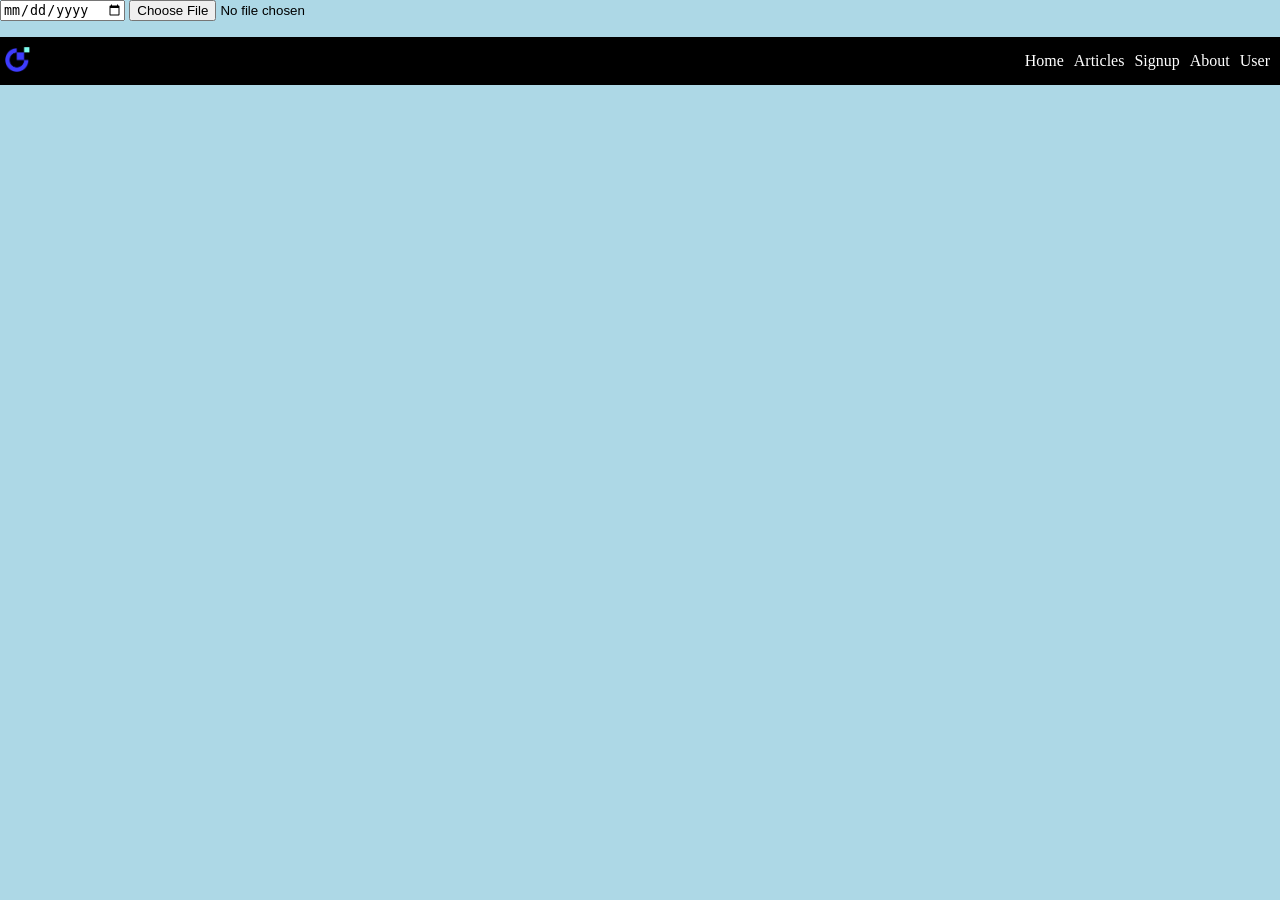
<file: index.html>
<html>
    
<head>
    <title>Lesson 3</title>
    <link rel="stylesheet" type="text/css" href="style.css" />
</head>

<body> 
  <!-- This is HTML Comment -->
   
  <input type="date" />
  <input type="file" />

  <nav>
    <ul class="container">
        <li class="img-container">
            <img id="logo" src="logo.png">
        </li>
        <div class="navitems-list">
          <li><a href="/home">Home</a></li>
          <li><a href="/articles">Articles</a></li>
          <li><a href="/signup">Signup</a></li>
          <li><a href="/about">About</a></li>
          <li><a href="/user">User</a></li>
      </div>
    </ul>
  </nav>

  <!-- <article>
    <form method="get">
      <center><strong>Sign in</strong></center>
      <div class="form-container">
        <label>Email</label><br />
        <input class="inputs" name="email" type="email"  placeholder="someone@example.com" /><br />
        <label>Password</label><br />
        <input class="inputs" name="password" type="password"  placeholder="Type your password"/><br /><br />
        <input id="btn" type="submit" value="OK" />
      </div>
    </form>
  </article> -->

</body>

</html>
</file>
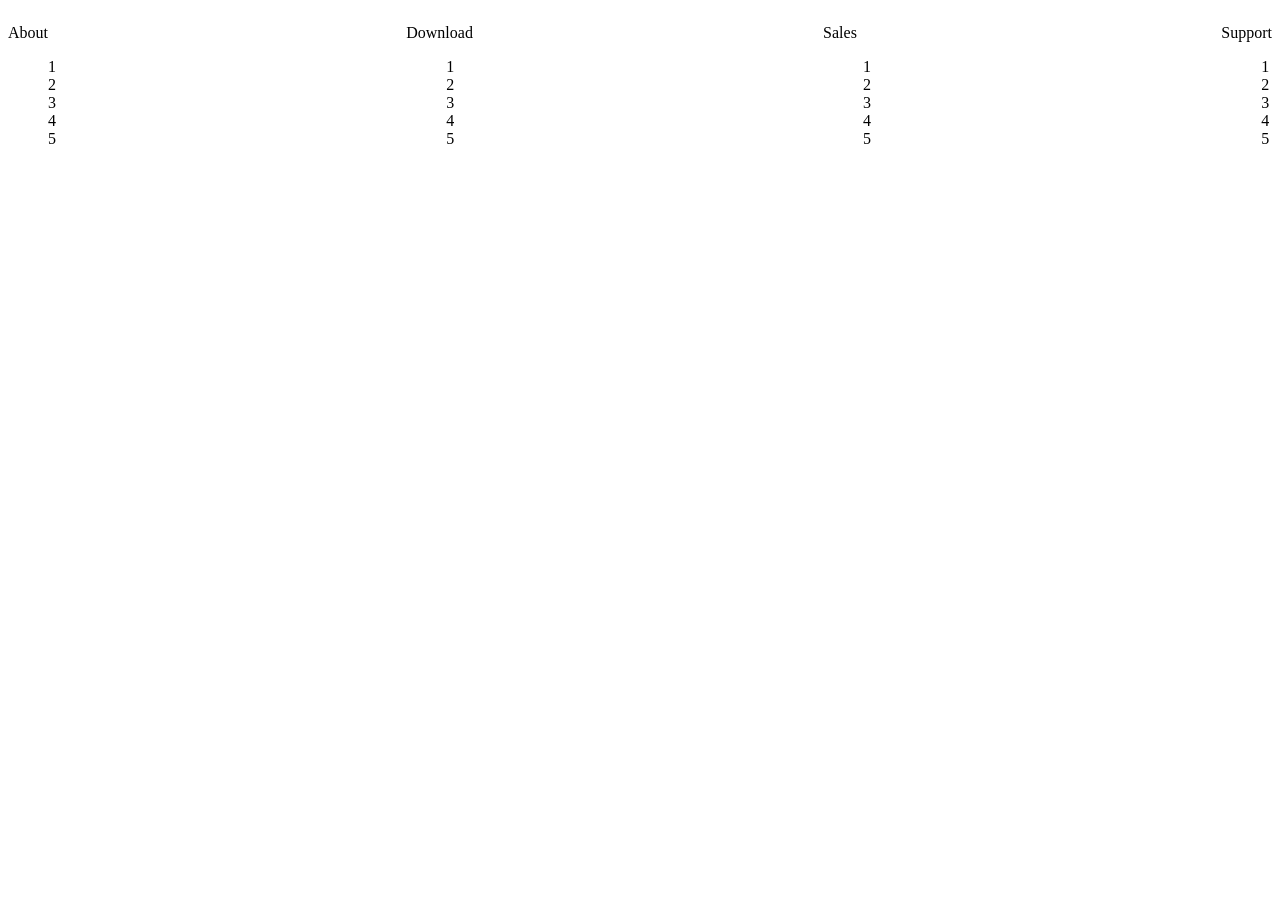
<file: index4.html>
<html>

<style>
.container{
    display: flex;
    justify-content: space-between;
}
ul{
    list-style: none;
}
</style>
<body>

    <footer>
        <div class="container">
            <div>
                <p>About</p>
                <ul>
                    <li>1</li>
                    <li>2</li>
                    <li>3</li>
                    <li>4</li>
                    <li>5</li>
                </ul>
            </div>
            <div>
                <p>Download</p>
 <ul>
                    <li>1</li>
                    <li>2</li>
                    <li>3</li>
                    <li>4</li>
                    <li>5</li>
                </ul>
            </div>
            <div>
                <p>Sales</p>
 <ul>
                    <li>1</li>
                    <li>2</li>
                    <li>3</li>
                    <li>4</li>
                    <li>5</li>
                </ul>
            </div>
            <div>
                <p>Support</p>
                <ul>
                    <li>1</li>
                    <li>2</li>
                    <li>3</li>
                    <li>4</li>
                    <li>5</li>
                </ul>

            </div>
        </div>
    </footer>
</body>
</html>
</file>
<file: style.css>
body{
background-color: lightblue;
margin: 0;
}
article{
background-color: white;
padding: 25px;
border-radius: 25px;
}
.inputs{
border-radius: 25px;
border: 1px #555 solid;
padding: 5px 50px;
padding: 5px 25px;
margin-bottom: 20px;
}
.form-container{
margin-left: 30%;
padding: 25px;

}
label{
color: #444;
}
/* the following is for redesigning the button color */

#btn{
background-color: darkmagenta;
color: white;
border:none;
padding: 5px 100px;
border-radius: 5px;
}

#box{
    width: 100px;
    height: 100px;
    background-color: red;
}

#box2{
    width: 100px;
    height: 100px;
    background-color: green;
}

#box3{
    width: 100px;
    height: 100px;
    background-color: blue;
}

.container{
    background-color: black;
    padding: 10px 5px;
}

.navitems-list{
    display: flex;
    justify-content: flex-end;
}

.navitems-list li{
    margin: 5px;
    list-style: none;
}
a {
    text-decoration: none;
    color: white;
}

#logo{
    width: 25px;
}

.img-container{
    position: absolute;
}
</file>
